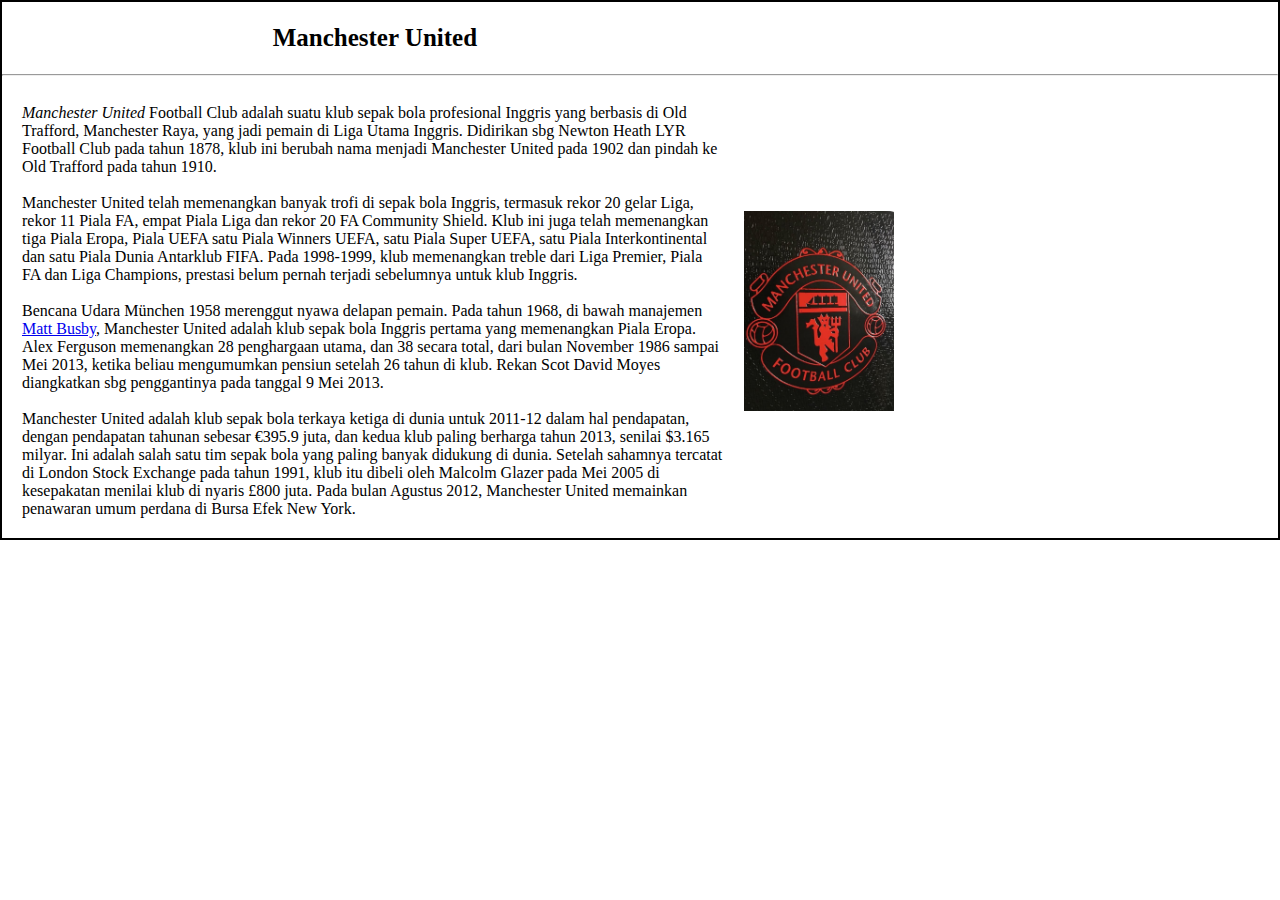
<file: index.html>
<!DOCTYPE html>
<html lang="en">
<head>
    <link rel="stylesheet" href="fatih.css"/>
    <meta charset="UTF-8">
    <meta name="viewport" content="width=device-width, initial-scale=1.0">
    <title>Artikel Fatih</title>
</head>
<body>
    <article>
        <h1>Manchester United</h1>
    <hr>
    <div class="bagian1">
    <img src="Man Utd wallpaper_.jpeg">

<p> <cite>Manchester United</cite> Football Club adalah suatu klub sepak bola profesional Inggris yang berbasis di Old Trafford, Manchester Raya, yang jadi pemain di Liga Utama Inggris. Didirikan sbg Newton Heath LYR Football Club pada tahun 1878, klub ini berubah nama menjadi Manchester United pada 1902 dan pindah ke Old Trafford pada tahun 1910. 
    <br> <br> Manchester United telah memenangkan banyak trofi di sepak bola Inggris, termasuk rekor 20 gelar Liga, rekor 11 Piala FA, empat Piala Liga dan rekor 20 FA Community Shield. Klub ini juga telah memenangkan tiga Piala Eropa, Piala UEFA satu Piala Winners UEFA, satu Piala Super UEFA, satu Piala Interkontinental dan satu Piala Dunia Antarklub FIFA. Pada 1998-1999, klub memenangkan treble dari Liga Premier, Piala FA dan Liga Champions, prestasi belum pernah terjadi sebelumnya untuk klub Inggris.
    <br> <br> Bencana Udara München 1958 merenggut nyawa delapan pemain. Pada tahun 1968, di bawah manajemen <a href="https://en.wikipedia.org/wiki/Matt_Busby">Matt Busby</a>, Manchester United adalah klub sepak bola Inggris pertama yang memenangkan Piala Eropa. Alex Ferguson memenangkan 28 penghargaan utama, dan 38 secara total, dari bulan November 1986 sampai Mei 2013, ketika beliau mengumumkan pensiun setelah 26 tahun di klub. Rekan Scot David Moyes diangkatkan sbg penggantinya pada tanggal 9 Mei 2013.
    <br> <br> Manchester United adalah klub sepak bola terkaya ketiga di dunia untuk 2011-12 dalam hal pendapatan, dengan pendapatan tahunan sebesar €395.9 juta, dan kedua klub paling berharga tahun 2013, senilai $3.165 milyar. Ini adalah salah satu tim sepak bola yang paling banyak didukung di dunia. Setelah sahamnya tercatat di London Stock Exchange pada tahun 1991, klub itu dibeli oleh Malcolm Glazer pada Mei 2005 di kesepakatan menilai klub di nyaris £800 juta. Pada bulan Agustus 2012, Manchester United memainkan penawaran umum perdana di Bursa Efek New York.
</p>
</div>
</article>
    

</body>
</html>
</file>
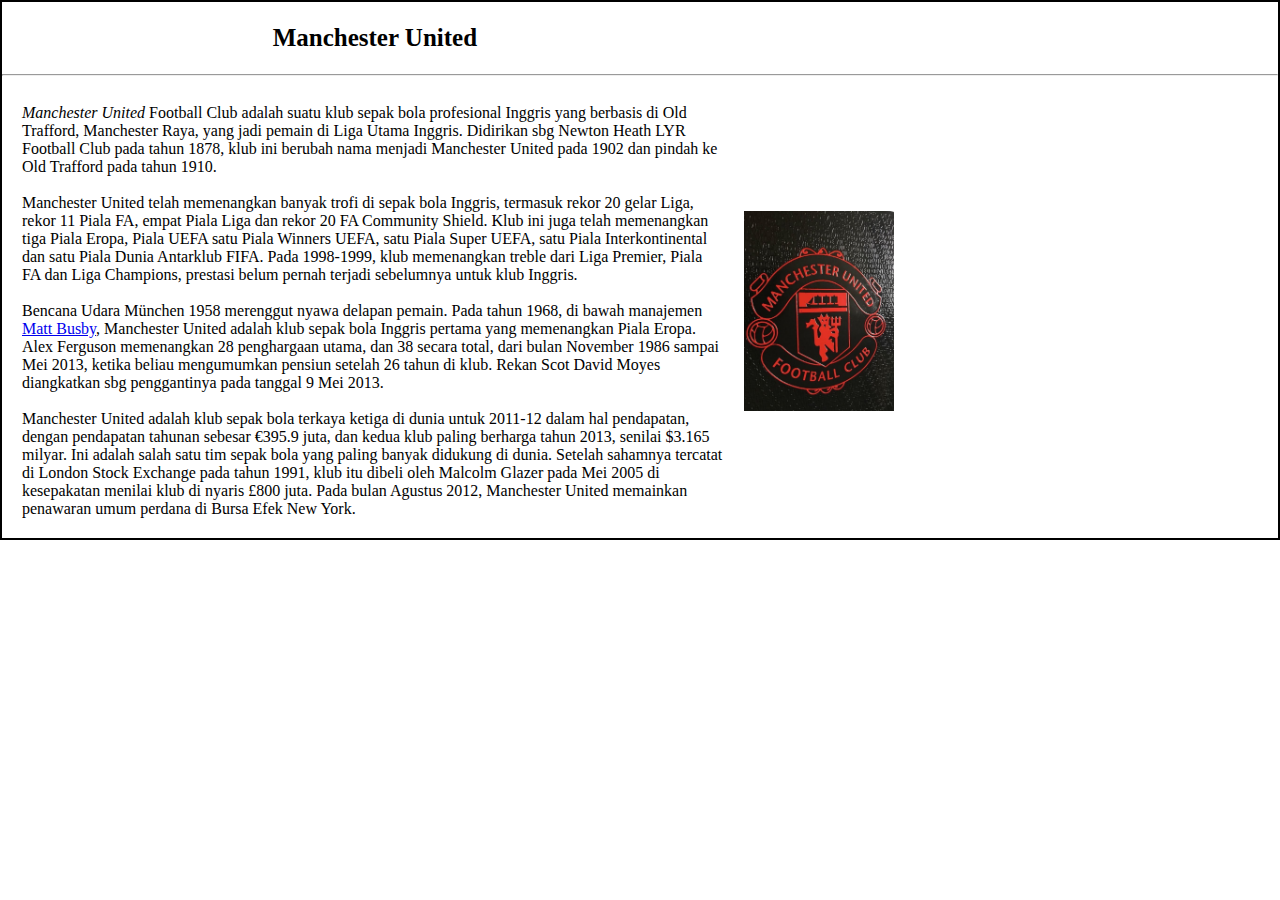
<file: artikel.html>
<!DOCTYPE html>
<html lang="en">
<head>
    <link rel="stylesheet" href="fatih.css"/>
    <meta charset="UTF-8">
    <meta name="viewport" content="width=device-width, initial-scale=1.0">
    <title>Artikel Fatih</title>
</head>
<body>
    <article>
        <h1>Manchester United</h1>
    <hr>
    <div class="bagian1">
    <img src="Man Utd wallpaper_.jpeg">

<p> <cite>Manchester United</cite> Football Club adalah suatu klub sepak bola profesional Inggris yang berbasis di Old Trafford, Manchester Raya, yang jadi pemain di Liga Utama Inggris. Didirikan sbg Newton Heath LYR Football Club pada tahun 1878, klub ini berubah nama menjadi Manchester United pada 1902 dan pindah ke Old Trafford pada tahun 1910. 
    <br> <br> Manchester United telah memenangkan banyak trofi di sepak bola Inggris, termasuk rekor 20 gelar Liga, rekor 11 Piala FA, empat Piala Liga dan rekor 20 FA Community Shield. Klub ini juga telah memenangkan tiga Piala Eropa, Piala UEFA satu Piala Winners UEFA, satu Piala Super UEFA, satu Piala Interkontinental dan satu Piala Dunia Antarklub FIFA. Pada 1998-1999, klub memenangkan treble dari Liga Premier, Piala FA dan Liga Champions, prestasi belum pernah terjadi sebelumnya untuk klub Inggris.
    <br> <br> Bencana Udara München 1958 merenggut nyawa delapan pemain. Pada tahun 1968, di bawah manajemen <a href="https://en.wikipedia.org/wiki/Matt_Busby">Matt Busby</a>, Manchester United adalah klub sepak bola Inggris pertama yang memenangkan Piala Eropa. Alex Ferguson memenangkan 28 penghargaan utama, dan 38 secara total, dari bulan November 1986 sampai Mei 2013, ketika beliau mengumumkan pensiun setelah 26 tahun di klub. Rekan Scot David Moyes diangkatkan sbg penggantinya pada tanggal 9 Mei 2013.
    <br> <br> Manchester United adalah klub sepak bola terkaya ketiga di dunia untuk 2011-12 dalam hal pendapatan, dengan pendapatan tahunan sebesar €395.9 juta, dan kedua klub paling berharga tahun 2013, senilai $3.165 milyar. Ini adalah salah satu tim sepak bola yang paling banyak didukung di dunia. Setelah sahamnya tercatat di London Stock Exchange pada tahun 1991, klub itu dibeli oleh Malcolm Glazer pada Mei 2005 di kesepakatan menilai klub di nyaris £800 juta. Pada bulan Agustus 2012, Manchester United memainkan penawaran umum perdana di Bursa Efek New York.
</p>
</div>
</article>
    

</body>
</html>
</file>
<file: fatih.css>
body {
    padding:0;
    margin:0;
}
h1{
    margin: 22px;
    font-size: 25px;
    width: 55%;
    text-align: center;
}
img{
    height: 200px;
    order:1;
    padding-right: 5rem;

}
p{
    margin: 10px;
    width: 55%;
    padding: 10px;
    text-align:left;
}
.bagian1 {
    display: flex;
    align-items: center;
}

article{
    border: 2px solid black; 
}
</file>
